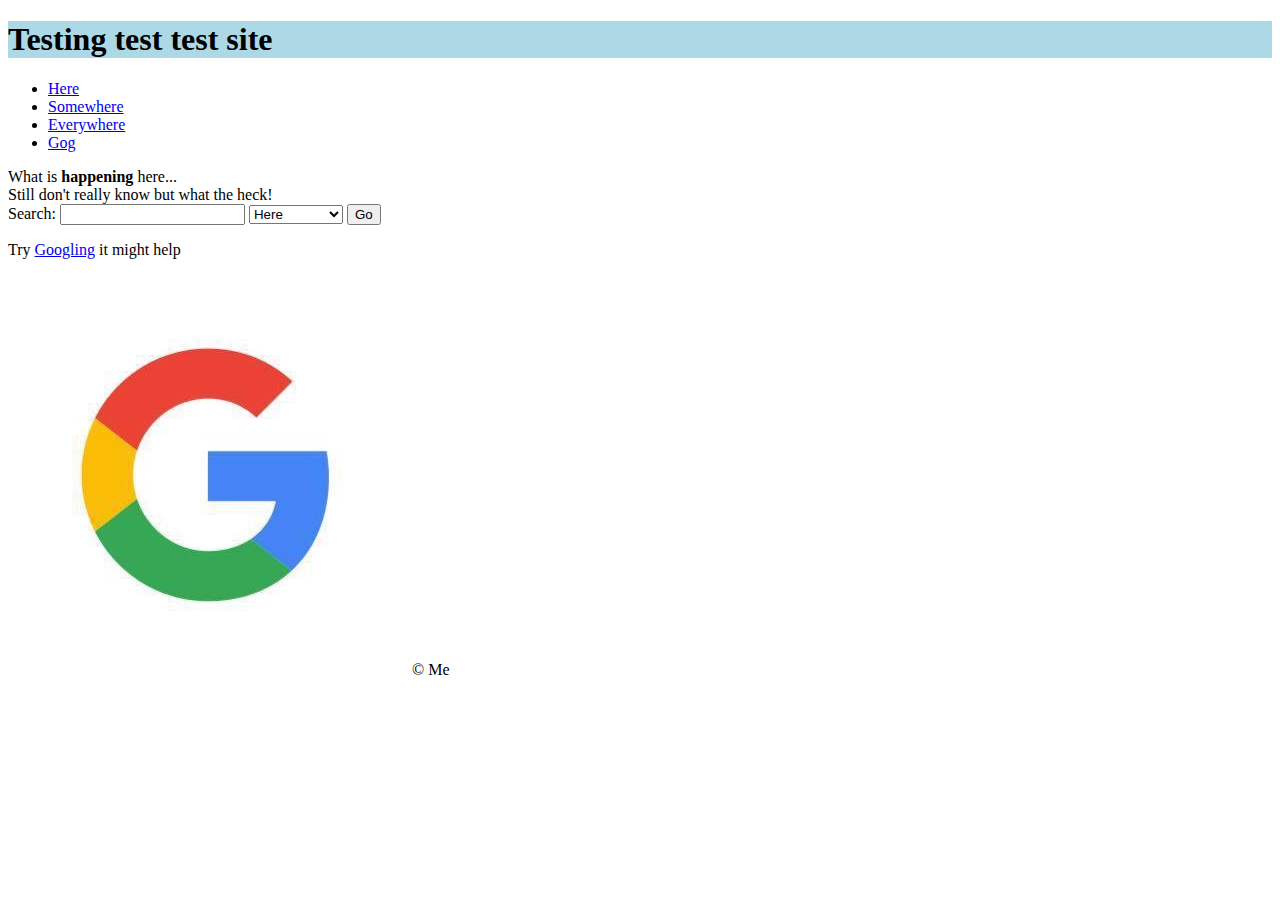
<file: index.html>
<!DOCTYPE html>
<html>
	<head>
		<title>Testing test test </title>
		<!--[if lt IE 9]>
			<script src="//html5shiv.googlecode.com/svn/trunk/html5.js"></script>
		<!{endif]-->
		<link rel="stylesheet" href="css/main.css" />
	</head>
	<body>
		<header>
			<h1>Testing test test site</h1>
		</header>
		<nav>
			<ul>
				<li><a href="index.html">Here</a></li>
				<li><a href="somewhere.html">Somewhere</a></li>
				<li><a href="everywhere.html">Everywhere</a></li>
				<li><a href="img/ggle.jpg">Gog</a></li>
			</ul>
			
		</nav>
		<section>
			<div>What is <b>happening</b> here...</div>
			<div>Still don't really know but what the heck!</div>
		</section>
		<section>
			<form action="http://wilder.azurewebsites.net/echo">
				<label for="searchPhrase">Search:</label>
				<input name="searchPhrase"/>	
				<select name="sending">
					<option>Here</option>
					<option>Somewhere</option>
					<option>Everywhere</option>
					<option>Gog</option>
				</select>
				<input type="submit" value="Go" />
			</form>
		</section>
		<p>Try <a href="http://google.com">Googling</a> it might help </p>
		<footer>
			<img src="img/ggle.jpg"/>
			&copy; Me
		</footer>
	</body>
</html>
</file>
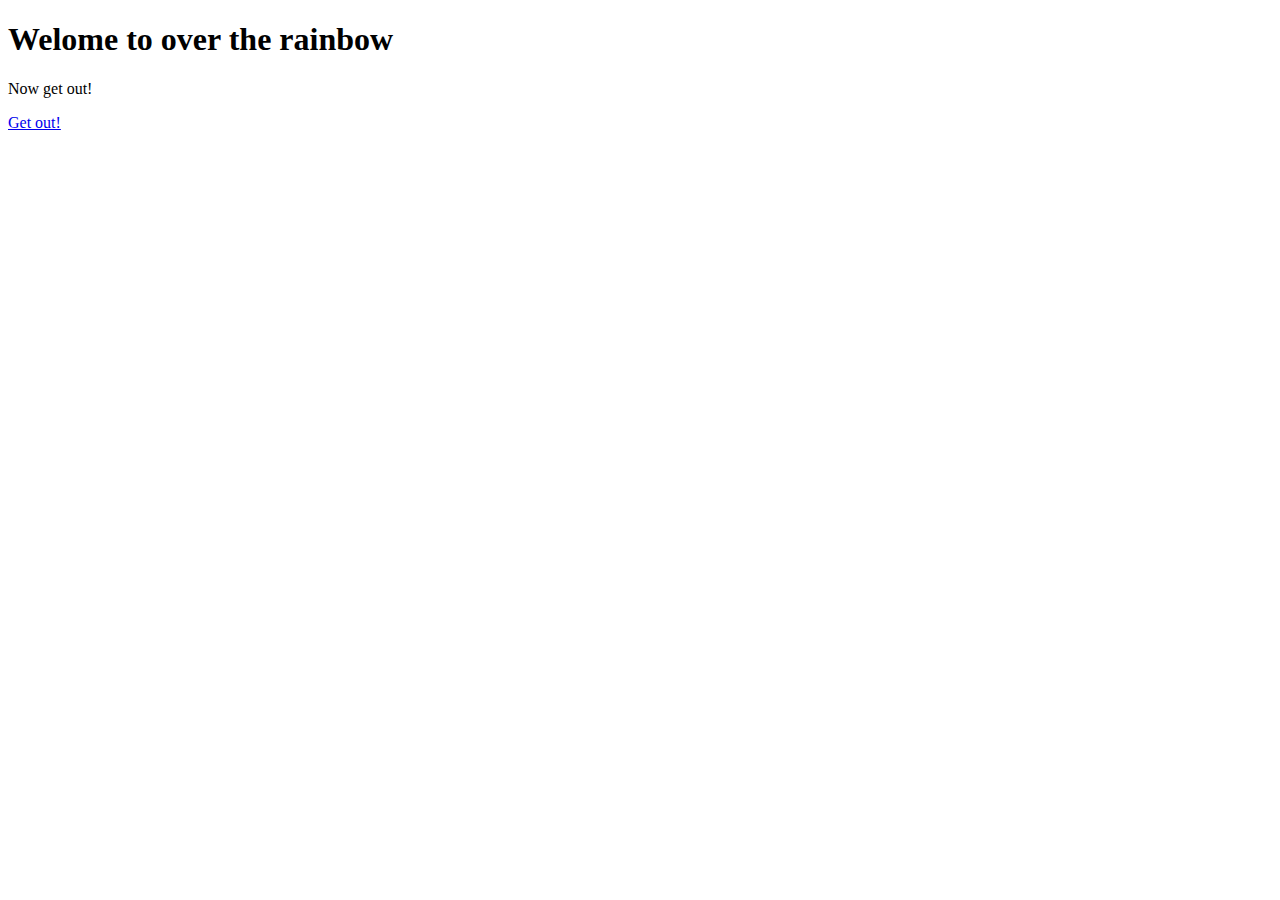
<file: somewhere.html>
<!doctype html>
<html>
	<head>
		<title>Somwhere over the raindbow</title>
	</head>
	<body>
		<h1>Welome to over the rainbow</h1>
		<p>Now get out!</p>
		<p><a href="index.html">Get out!</a>
	</body>
</html>
</file>
<file: css/main.css>
/* main.css */
header
{
	background-color: lightblue;
}
</file>
